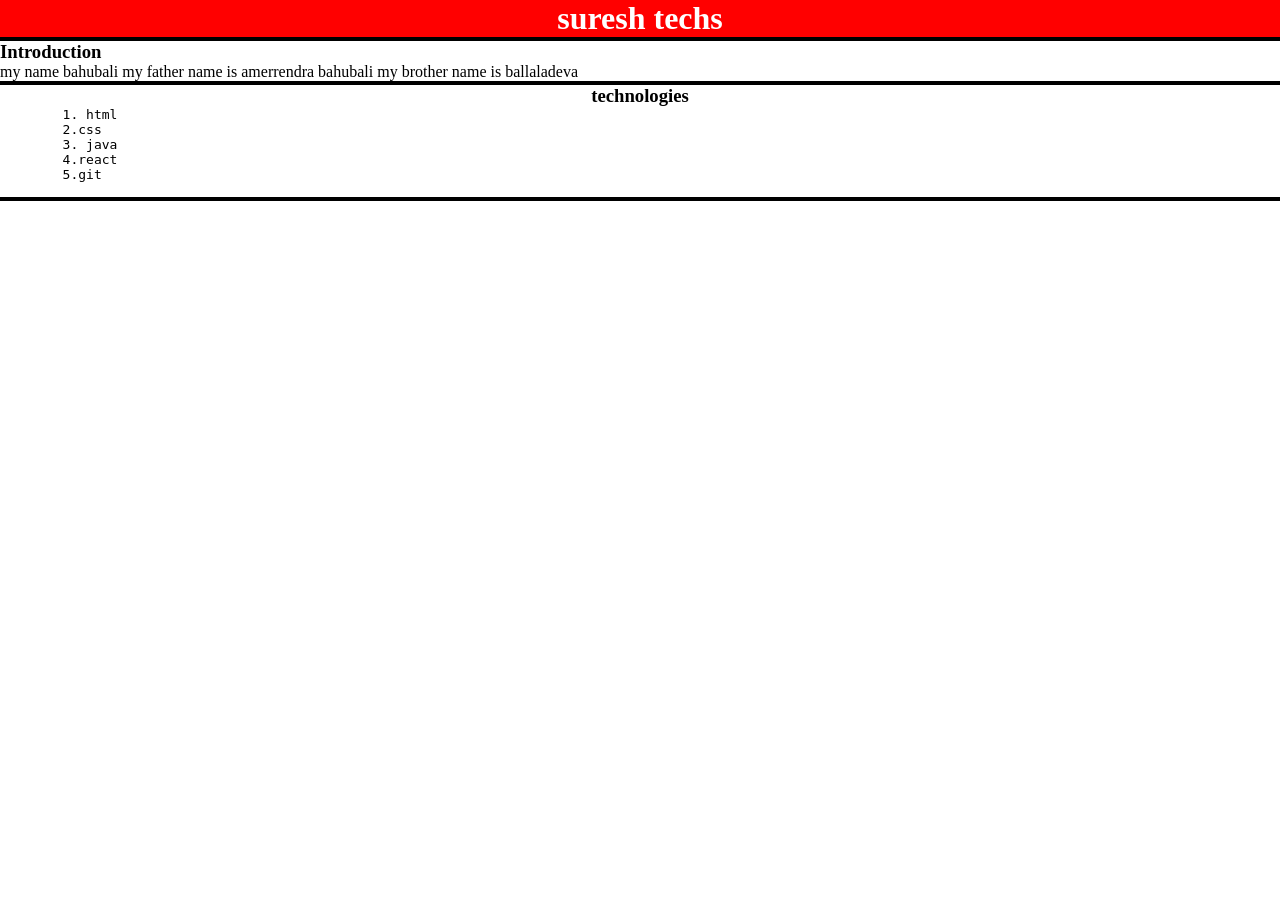
<file: index.html>
<!DOCTYPE html>
<html lang="en">
  <head>
    <meta charset="UTF-8" />
    <meta name="viewport" content="width=device-width, initial-scale=1.0" />
    <title>Document</title>

    <link href="style.css" rel="stylesheet" />
  </head>

  <body>
    <div>
      <h1 class="bg">suresh techs</h1>
      <p class="bc"></p>
      <h3>Introduction</h3>

      <p>
        my name bahubali my father name is amerrendra bahubali my brother name
        is ballaladeva
      </p>
      <p class="bc"></p>

      <h3 class="center">technologies</h3>

      <pre>
        1. html 
        2.css
        3. java
        4.react
        5.git
    </pre
      >

      <p class="bc"></p>
    </div>
  </body>
</html>
</file>
<file: style.css>
* {
  margin: 0px;
  padding: 0px;
}

.bg {
  background-color: red;
  color: white;
  text-align: center;
  justify-content: center;
}
.bc {
  border: 2px solid black;
}
.center {
  text-align: center;
}
</file>
